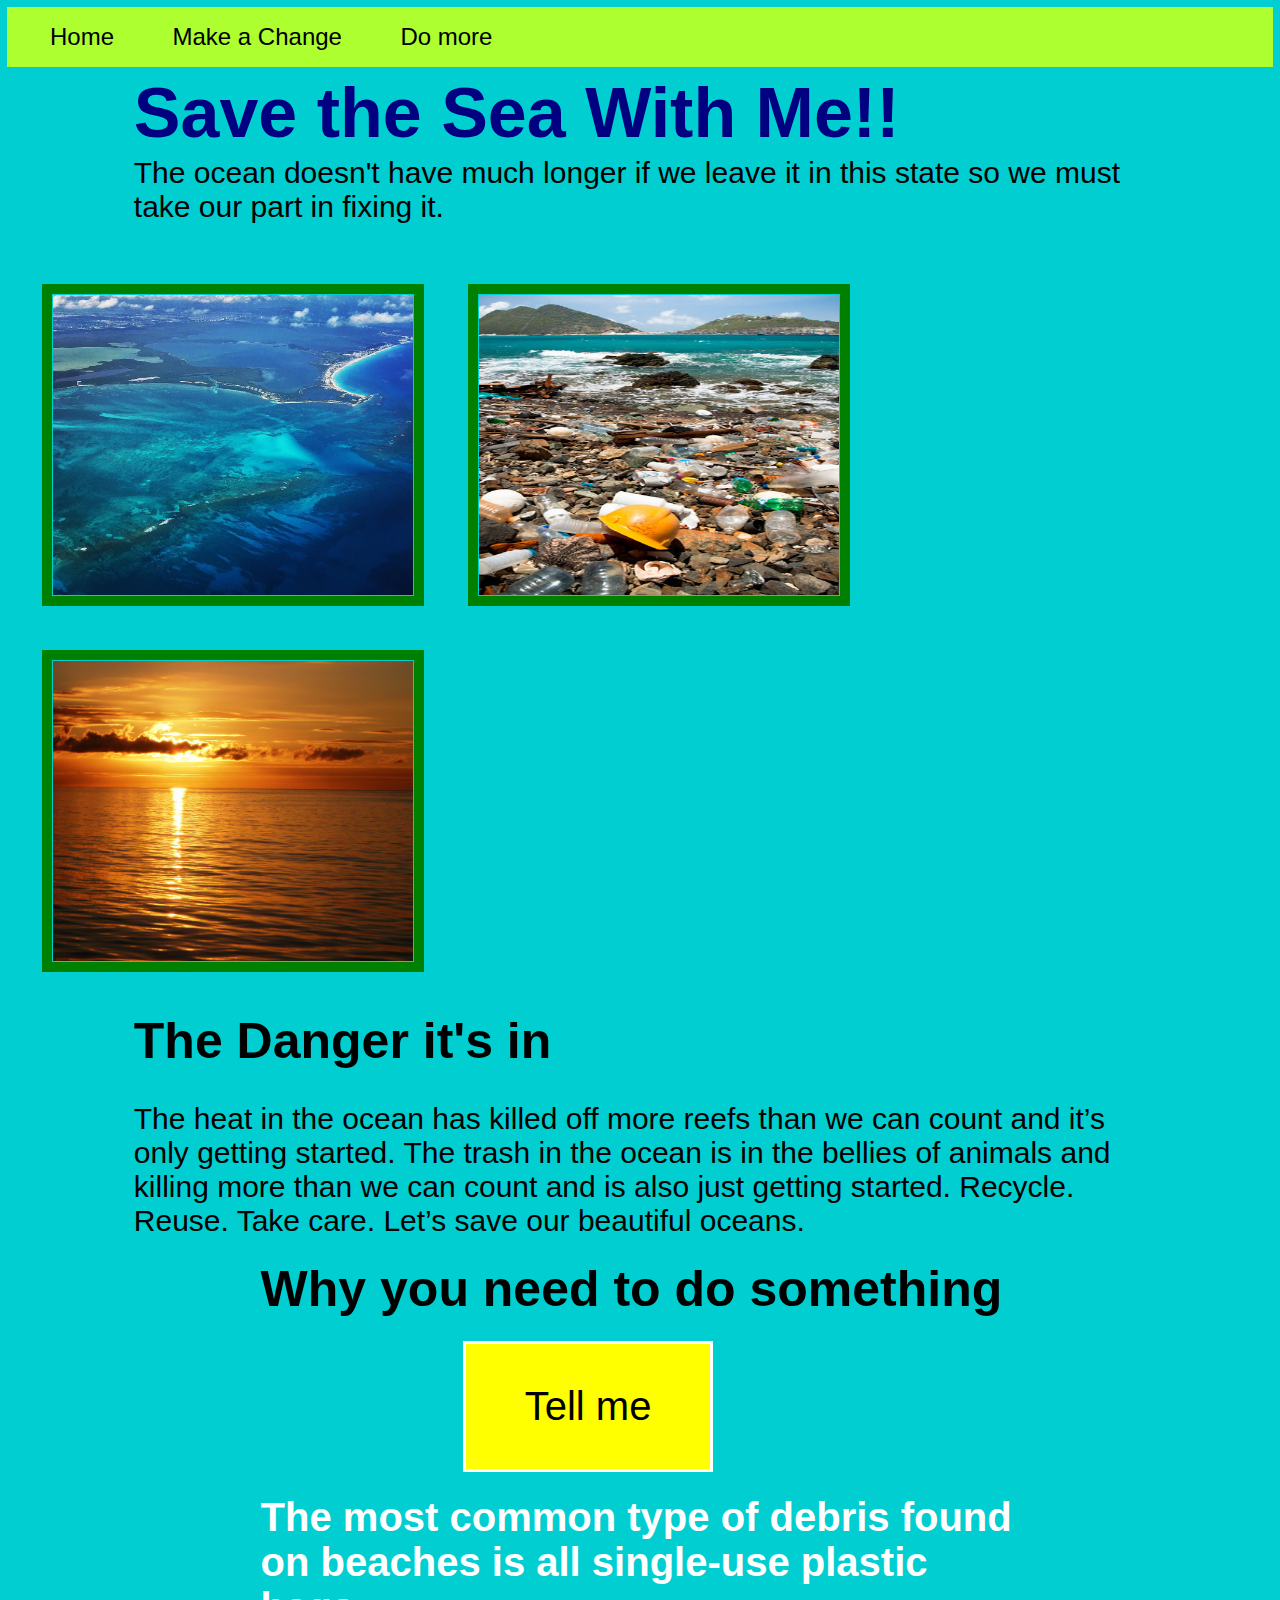
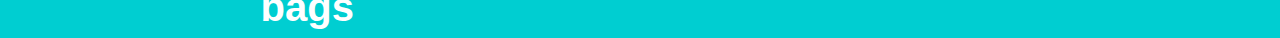
<file: index.html>
<!DOCTYPE html>
<html>
  <head>
    
    <title>Save the Sea With Me!</title>
    <meta charset="utf-8" />
	  <meta http-equiv="X-UA-Compatible" content="IE=edge" />
	  <meta name="viewport" content="width=device-width, initial-scale=1" />

	  <!-- link the webpage's stylesheet -->
	  <link rel="stylesheet" href="/style.css" />

	  <!-- link the webpage's JavaScript file -->
	  <script src="/script.js" defer></script>

  </head>
  
  <body>
    <nav>
      <ul>
        <li><a
        href="index.html">Home</a></li>
        <li><a
        href="dosomething.html">Make a Change</a></li>
        <li><a
        href="facts.html">Do more</a></li>
      </ul>
    </nav>
    <header>
    <h1>Save the Sea With Me!!</h1>
    <p>The ocean doesn't have much longer if we leave it in this state so we must take our part in fixing it.</p>
    </header>

   <div class="photo">
     <div class="flex-container">
     <div class="flex-item">
  
       <img src="assets/pretty.jpg"alt="landscape of blue ocean">
       <img src="assets/trash.jpg"alt="beach filled with trash"> 
       <img src="assets/ocean.jpg"alt= "pretty beach sunset">
     </div>
     </div>

   

   <h2>The Danger it's in</h2>
   <p> The heat in the ocean has killed off more reefs than we can count and it’s only getting started. The trash in the ocean is in the bellies of animals and killing more than we can count and is also just getting started. Recycle. Reuse. Take care. Let’s save our beautiful oceans.</p>  

   <h3> Why you need to do something </h3>

   <div class="genFact">
   
   <button id="factBtn">Tell me</button>
   </div>

   <h4 id="fact">The most common type of debris found on beaches is all single-use plastic bags</h4>




    
  </body>
</html>
</file>
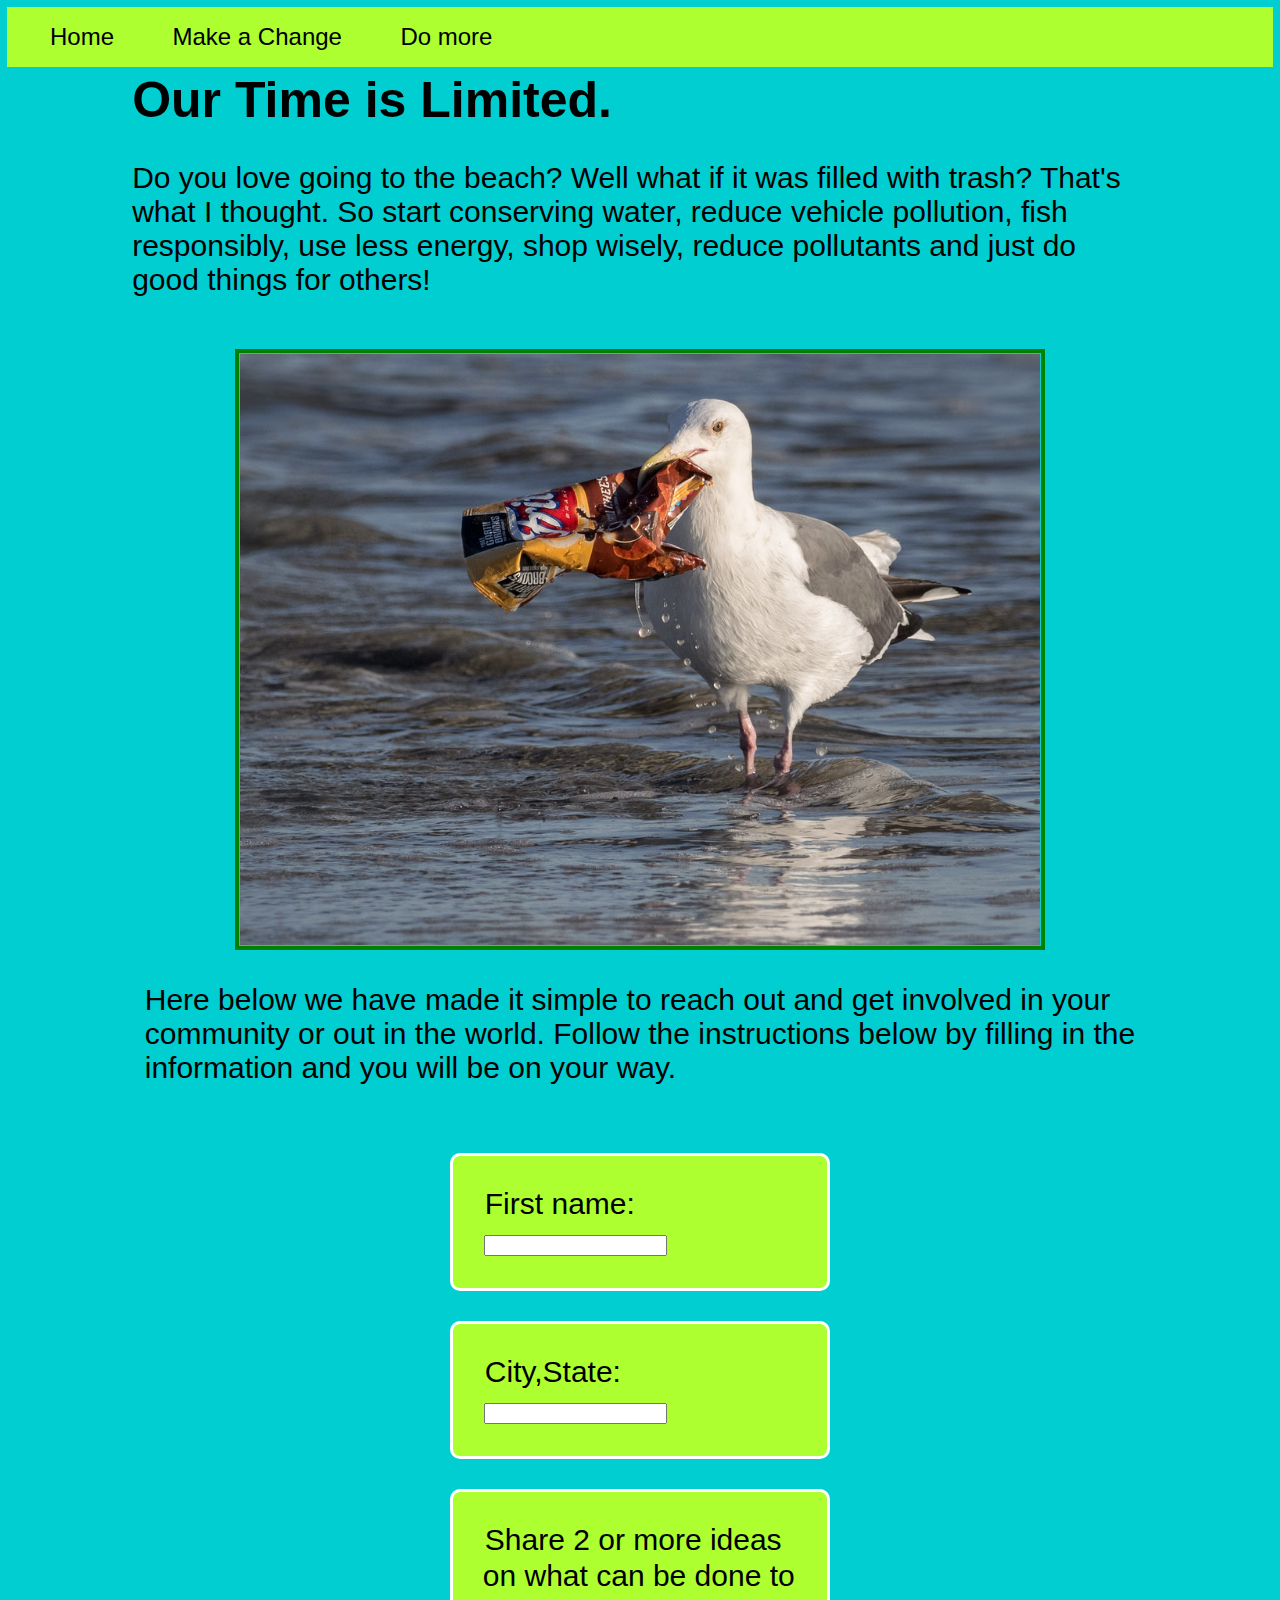
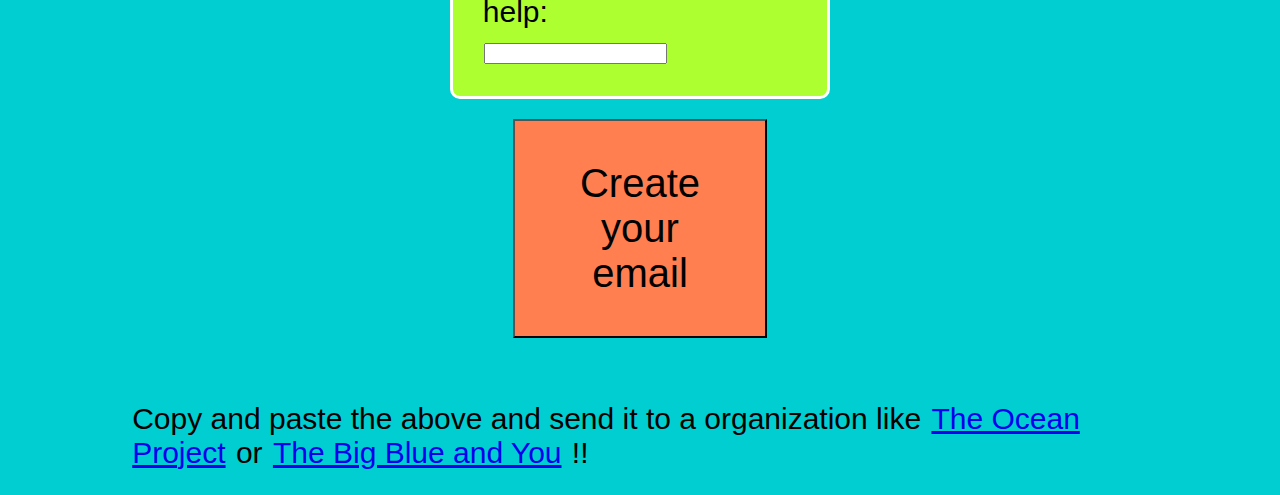
<file: dosomething.html>
<!DOCTYPE html>
<html>
  <head>
    <title>Make a Change</title>
    <meta charset="utf-8" />
	  <meta http-equiv="X-UA-Compatible" content="IE=edge" />
	  <meta name="viewport" content="width=device-width, initial-scale=1" />

	  <!-- link the webpage's stylesheet -->
	  <link rel="stylesheet" href="/style.css" />

	  <!-- link the webpage's JavaScript file -->
	  <script src="/script.js" defer></script>
  </head>
  
  <body>


    <nav>
      <ul>
        <li><a
        href="index.html">Home</a></li>
        <li><a
        href="dosomething.html">Make a Change</a></li>
        <li><a
        href="facts.html">Do more</a></li>
      </ul>
     </nav>
  <h2> Our Time is Limited.</h2>
  <p>Do you love going to the beach? Well what if it was filled with trash? That's what I thought. So start conserving water, reduce vehicle pollution, fish responsibly, use less energy, shop wisely, reduce pollutants and just do good things for others!
    <!--fact generator-->

    <div class="flex-container">
     <div class="flex-item">
    <img id="frito" src="assets/frito.jpg" alt= "bird with frito bag in mouth">
    <p> Here below we have made it simple to reach out and get involved in your community or out in the world. Follow the instructions below by filling in the information and you will be on your way. </p>
     </div>
     </div>

    <div class = "scriptQues">
      <div class = "scriptItem">
        <label for = "yourName">First name:</label>
        <input type = "text" id="name">
      </div>
    
      <div class = "scriptItem">
        <label for = "yourlocation">City,State: </label>
        <input type="text" id="location">
      </div>

      <div class = "scriptItem">
        <label for = "yourLearning">Share 2 or more ideas on what can be done to help: </label>
        <br/>
        <input type = "text" id = "learning">
      </div>

      <button id = "scriptBtn">Create your email</button>

    </div>

    <br/>

    <p id="scriptReturned">
      </p>
      <br/>

    <p> Copy and paste the above and send it to a organization like <a href = "https://theoceanproject.org/youth/">The Ocean Project</a> or <a href="https://bigblueandyou.org/">The Big Blue and You</a> !!</p>

  </body>
</file>
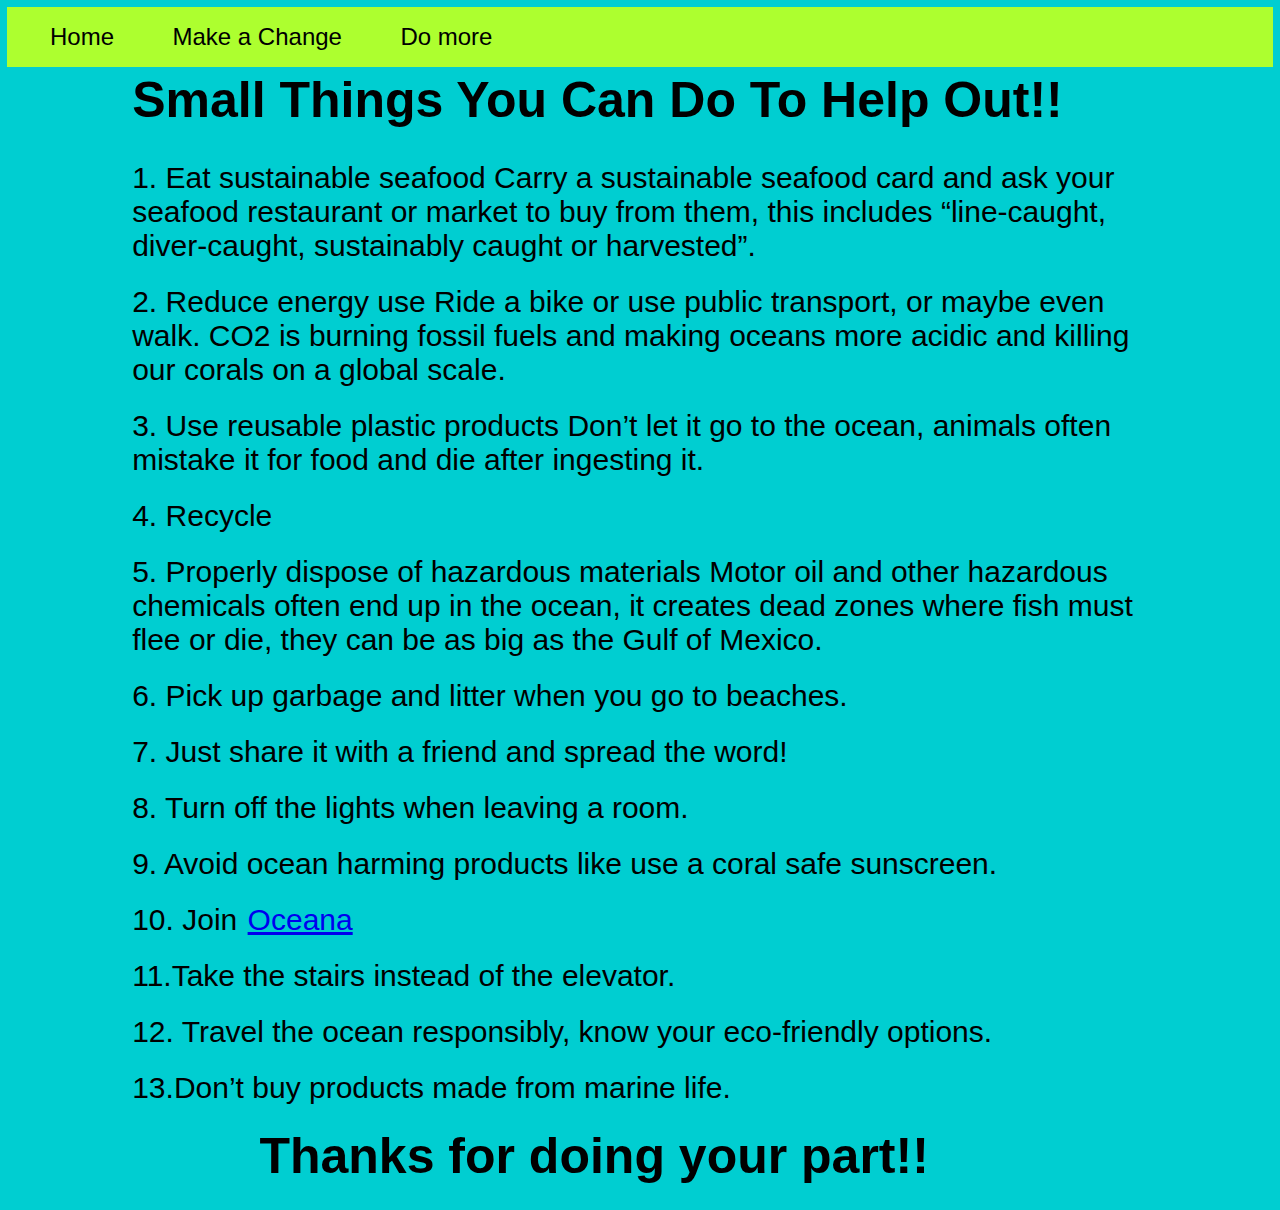
<file: facts.html>
<!DOCTYPE html>
<html>
  <head>
    <title>Do More</title>
    <meta charset="utf-8" />
	  <meta http-equiv="X-UA-Compatible" content="IE=edge" />
	  <meta name="viewport" content="width=device-width, initial-scale=1" />

	  <!-- link the webpage's stylesheet -->
	  <link rel="stylesheet" href="/style.css" />

	  <!-- link the webpage's JavaScript file -->
	  <script src="/script.js" defer></script>
  </head>
  
  
  <body>
   <nav>
      <ul>
        <li><a
        href="index.html">Home</a></li>
        <li><a
        href="dosomething.html">Make a Change</a></li>
        <li><a
        href="facts.html">Do more</a></li>
      </ul>
    </nav>

    <h2> Small Things You Can Do To Help Out!!</h2>

    <p>
      1. Eat sustainable seafood
Carry a sustainable seafood card and ask your seafood restaurant or market to buy from them, this includes “line-caught, diver-caught, sustainably caught or harvested”.</p>
<p>2. Reduce energy use
Ride a bike or use public transport, or maybe even walk. CO2 is burning fossil fuels and making oceans more acidic and killing our corals on a global scale.</p>
<p>3. Use reusable plastic products 
Don’t let it go to the ocean, animals often mistake it for food and die after ingesting it.</p>
<p>4. Recycle</p> 
<p>5. Properly dispose of hazardous materials
Motor oil and other hazardous chemicals often end up in the ocean, it creates dead zones where fish must flee or die, they can be as big as the Gulf of Mexico.</p>
<p>6. Pick up garbage and litter when you go to beaches.</p>
<p>7. Just share it with a friend and spread the word!</p>
<p>8. Turn off the lights when leaving a room.</p>
<p>9. Avoid ocean harming products like use a coral safe sunscreen.</p>
<p>10. Join <a href="https://oceana.org/">Oceana</a></p>
<p>11.Take the stairs instead of the elevator.</p>
<p>12. Travel the ocean responsibly, know your eco-friendly options.</p>
<p>13.Don’t buy products made from marine life.</p>
<h3> Thanks for doing your part!!</h3>
</file>
<file: style.css>
* { 
   margin: 1px;
   padding: 1px;
}

body {
 background-color:darkturquoise; 
 font-family:-apple-system, BlinkMacSystemFont, 'Segoe UI', Roboto, Oxygen, Ubuntu, Cantarell, 'Open Sans', 'Helvetica Neue', sans-serif;
}

p {
  font-size:30px;
  margin-left:10%;
  margin-right:10%;
  padding-bottom: 20px;

}

h1 {
  color: navy;
  font-size: 70px;
  margin-left:10%;
  margin-right:10%;
}

h2{
  font-size:50px;
  margin-left:10%;
  margin-right:10%;
  padding-bottom:30px;

}
.photo img{
  margin:20px;
  width:360px;
  border: 10px solid green;
  height:300px
}
/* STYLE IMAGES */

ul{
  list-style-type: none;
  background-color:greenyellow;
  padding:1em;

}
li{
  display: inline;
}

li a{
  text-decoration:none;
  color:black;
  font-size:1.5em;
  padding:1em;
}
li a:hover{
  color:blue;
}
#frito{
  display:block;
  margin-left:auto;
  margin-right:auto;
  width:800px;
  margin-bottom:2em;
  margin-top:1em;
  border:4px solid green
}
h3{ font-size:50px;
  padding-bottom:20px;
}
.scriptItem{
  background-color:greenyellow;
  font-size: 30px;
  margin-top:30px;
  margin-left:35%;
  margin-right:35%;
  border:solid 3px white;
  border-radius:10px;
  padding:1em;
  line-height:1.2em;

}

#scriptBtn {
  display: block;
  margin-top:20px;
  margin-left:40%;
  margin-right:40%;
  background-color:coral;
  font-size:40px;
  padding: 1em;
  

}

.flex-container {
  display: flex;
  flex-direction:row;
  flex-wrap:nowrap;

}

.flex-item {
  flex-basis:100%;
  margin: 1%;

}

@media screen and (max-width:850px){
  .flex-container{
    flex-wrap: wrap;
  }
  header{
    padding-left:20%;
    padding-right:20%;
  }
  main{
    margin-left:5%;
    margin-right:5%
  }
  .genfact, #fact{
    margin-top:30px;
    margin-left:15%;
    margin-right:15%;
  }
  #fact{
    font-size:1.5em;
  }
}

#factBtn{
  background-color:yellow;
  padding:1em;
  margin-left:36%;
  margin-right:36%;
  border:solid white;
  font-size: 40px;
  width:250px;
}

h4{
  color:white;
  font-size:40px;
  margin-left:20%;
  margin-right: 20%;
  padding-top:20px;

}

h3{
  margin-left:20%;
  margin-right:20%;
  
}
</file>
